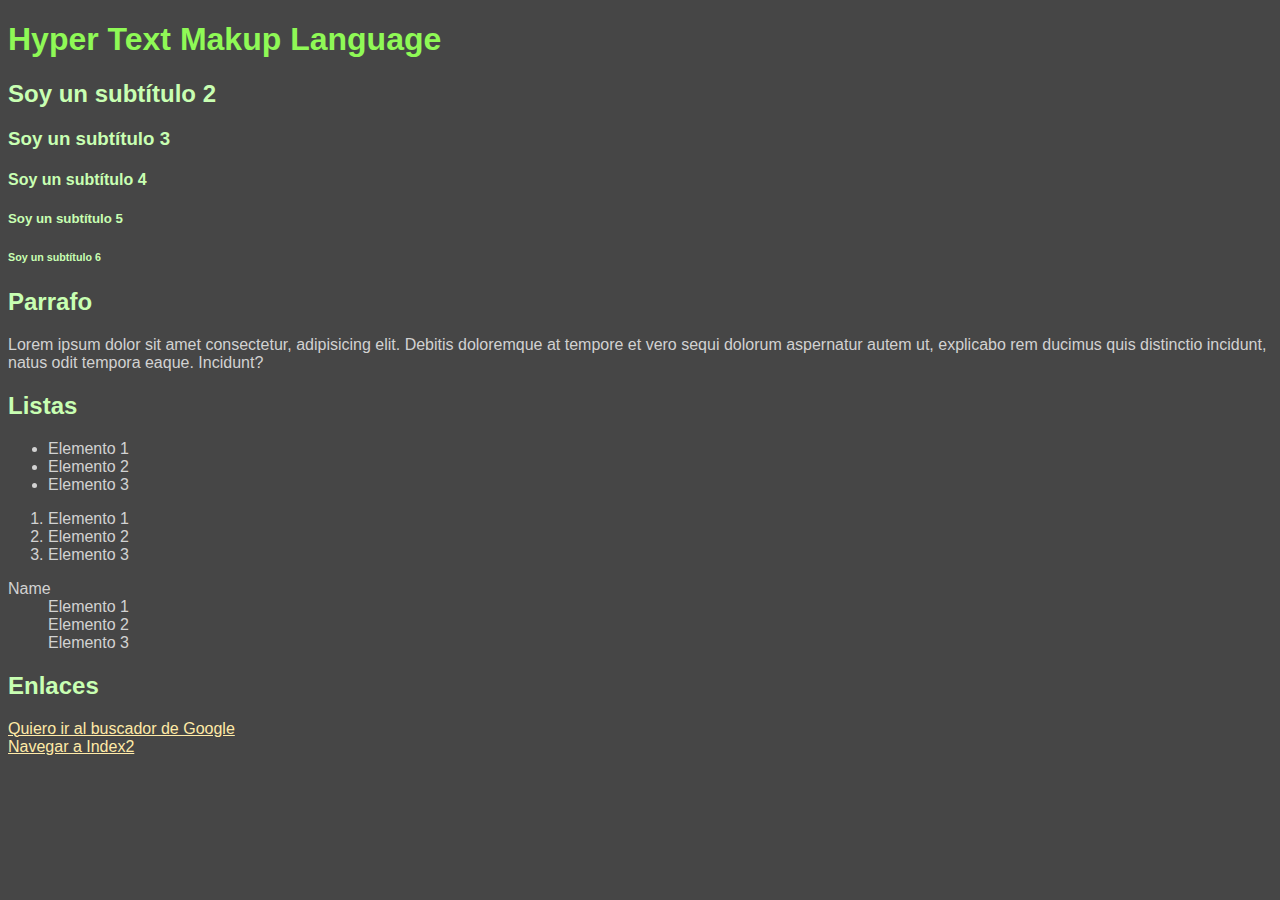
<file: index.html>
<!DOCTYPE html>
<html lang="es">

<head>
    <meta charset="UTF-8">
    <meta name="viewport" content="width=device-width, initial-scale=1.0">
    <title>Mi Primera Aplicación</title>
    <!-- Hoja de estilos CSS -->
    <link rel="stylesheet" href="css/style.css">
    

</head>

<body>
  <!-- Catalogo de etiquetas HTML -->
    <!-- Etiquetas de texto -->
    <h1>Hyper Text Makup Language</h1>
    <h2>Soy un subtítulo 2</h2>
    <h3>Soy un subtítulo 3</h3>
    <h4>Soy un subtítulo 4</h4>
    <h5>Soy un subtítulo 5</h5>
    <h6>Soy un subtítulo 6</h6>
    <h2>Parrafo</h2>
    <p>Lorem ipsum dolor sit amet consectetur, adipisicing elit. Debitis doloremque at tempore et vero sequi dolorum aspernatur autem ut, explicabo rem ducimus quis distinctio incidunt, natus odit tempora eaque. Incidunt?</p>
  <h2>Listas</h2>
    <!-- Etiqueta de listas -->
    <!-- Lista sin orden = Unordered list-->
     <ul> 
        <!-- list item -->
        <li>Elemento 1</li>
        <li>Elemento 2</li>
        <li>Elemento 3</li>
     </ul>
     <!-- Lista ordenada = Ordered list-->
      <ol>
        <li>Elemento 1</li>
        <li>Elemento 2</li>
        <li>Elemento 3</li>
      </ol>

      <dl>
        <dt>Name</dt>
        <dd>Elemento 1</dd>
        <dd>Elemento 2</dd>
        <dd>Elemento 3</dd>
      </dl>

      <h2>Enlaces</h2>
    <!-- Enlaces -->
     <a href="https://www.google.com" target="_blank">Quiero ir al buscador de Google</a><br>
     <a href="index2.html">Navegar a Index2 </a>

</body>

</html>
</file>
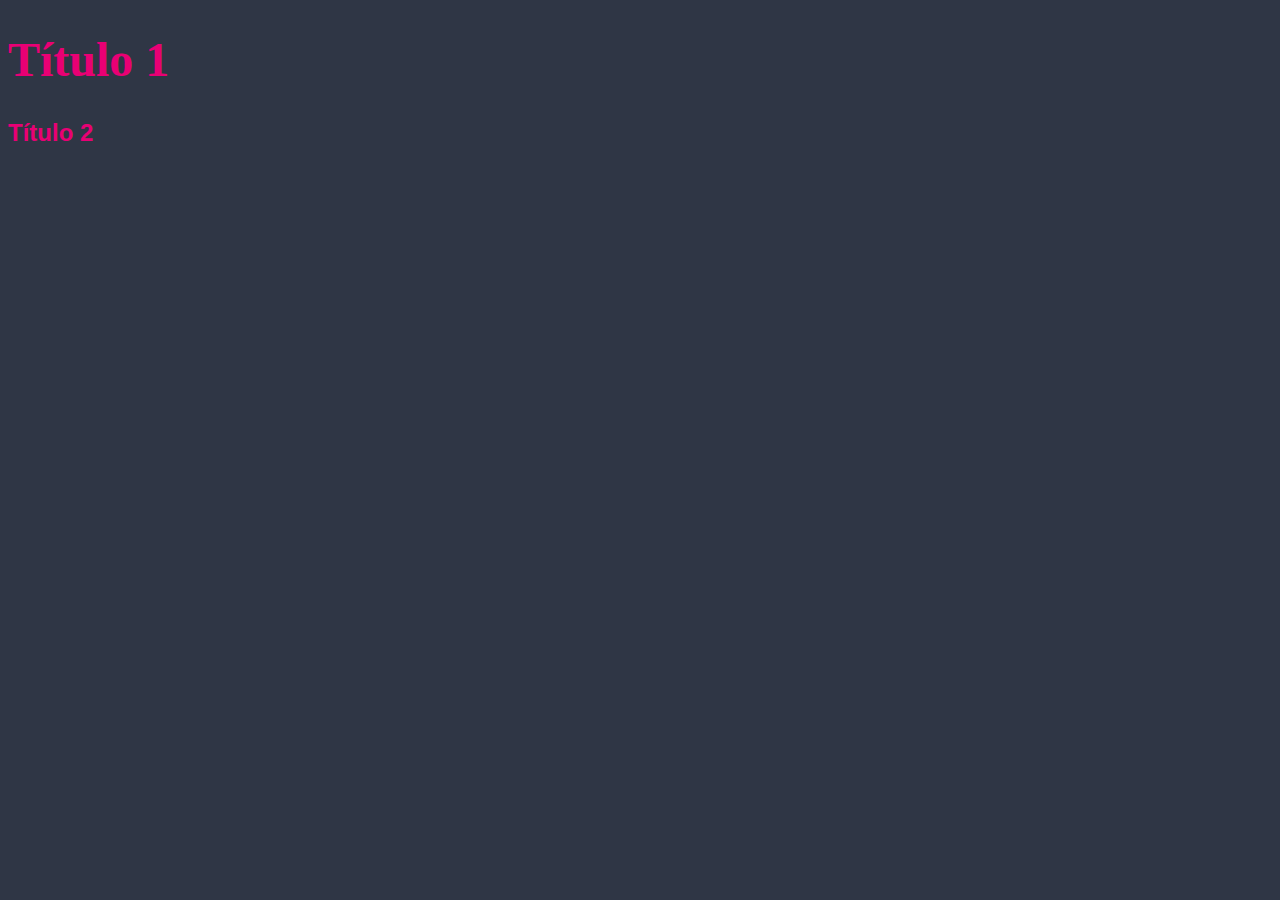
<file: estructura.html>
<!DOCTYPE html>
<html lang="es">
<head>
    <meta charset="UTF-8">
    <meta name="viewport" content="width=device-width, initial-scale=1.0">
    <title>Estructura HTML</title>
    <link rel="stylesheet" href="css/estructura.css">
</head>
<body>
    <div>
        <h1>Título 1</h1>
        <h2>Título 2</h2>
    </div>
</body>
</html>
</file>
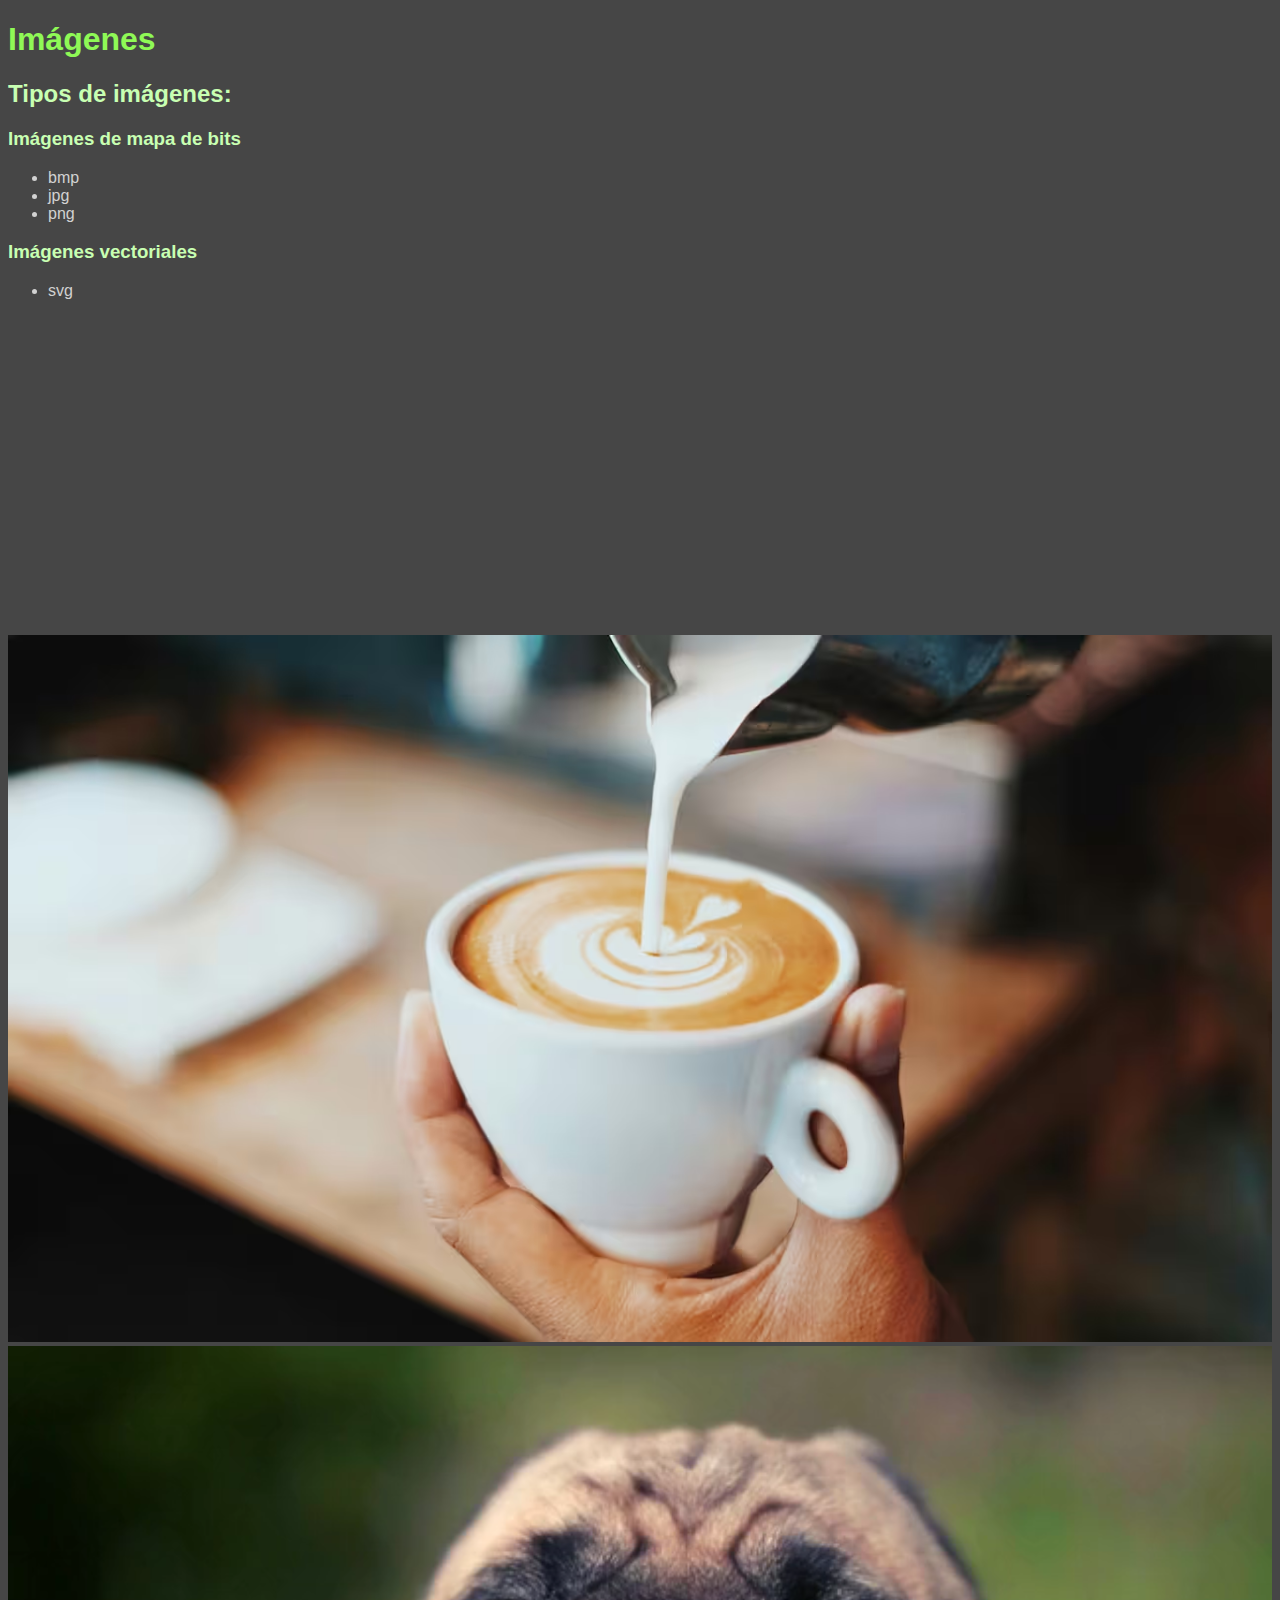
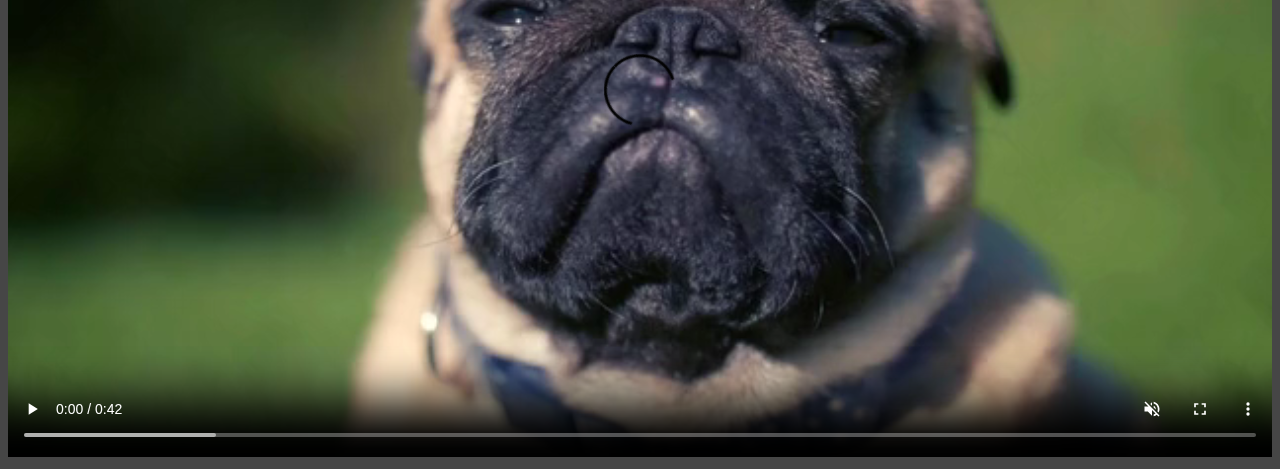
<file: imagenes.html>
<!DOCTYPE html>
<html lang="es">
<head>
    <meta charset="UTF-8">
    <meta name="viewport" content="width=device-width, initial-scale=1.0">
    <title>Imágenes</title>
    <link rel="stylesheet" href="css/style.css">
    <link rel="shortcut icon" href="https://upload.wikimedia.org/wikipedia/commons/b/b8/Blue_cup_of_coffee.svg" type="image/x-icon">


</head>
<body>
    <h1>Imágenes</h1>
    <h2>Tipos de imágenes:</h2>
    <h3>Imágenes de mapa de bits</h3>
    <ul>
        <li>bmp</li>
        <li>jpg</li>
        <li>png</li>
    </ul>
<h3>Imágenes vectoriales</h3>
<ul>
    <li>svg</li>
</ul>
<!-- <img src="img/Blue_cup_of_coffee.svg" alt="Taza de café"> -->
 <!-- <img src="img/taza_cafe_leche.avif" alt="Sirviendo una taza de café con leche" width="100%"> -->

 <iframe width="560" height="315" src="https://www.youtube.com/embed/19N1rUBA-Qk?si=UHbCSUuE5FWMZ9-m&amp;controls=0" title="Precioso Pug" frameborder="0" allow="accelerometer; autoplay; clipboard-write; encrypted-media; gyroscope; picture-in-picture; web-share" referrerpolicy="strict-origin-when-cross-origin" allowfullscreen></iframe>

 <picture>
    <source srcset="img/taza_cafe_leche_450.avif" media="(max-width: 450px)">
    <source srcset="img/taza_cafe_leche_900.avif" media="(max-width: 900px)">
    <source srcset="img/taza_cafe_leche_1350.avif" media="(max-width: 1350px)">
    <img src="img/taza_cafe_leche_2000.avif" alt="Sirviendo una taza de café con leche" width="100%">
 </picture>

 <video controls loop width="100%" muted>
    <source media="(max-width:640px)" src="assets/35427-407130886_tiny.mp4">
    <source media="(min-width:640px)" src="assets/180682-864967693_tiny.mp4">
 </video>

 

</body>
</html>
</file>
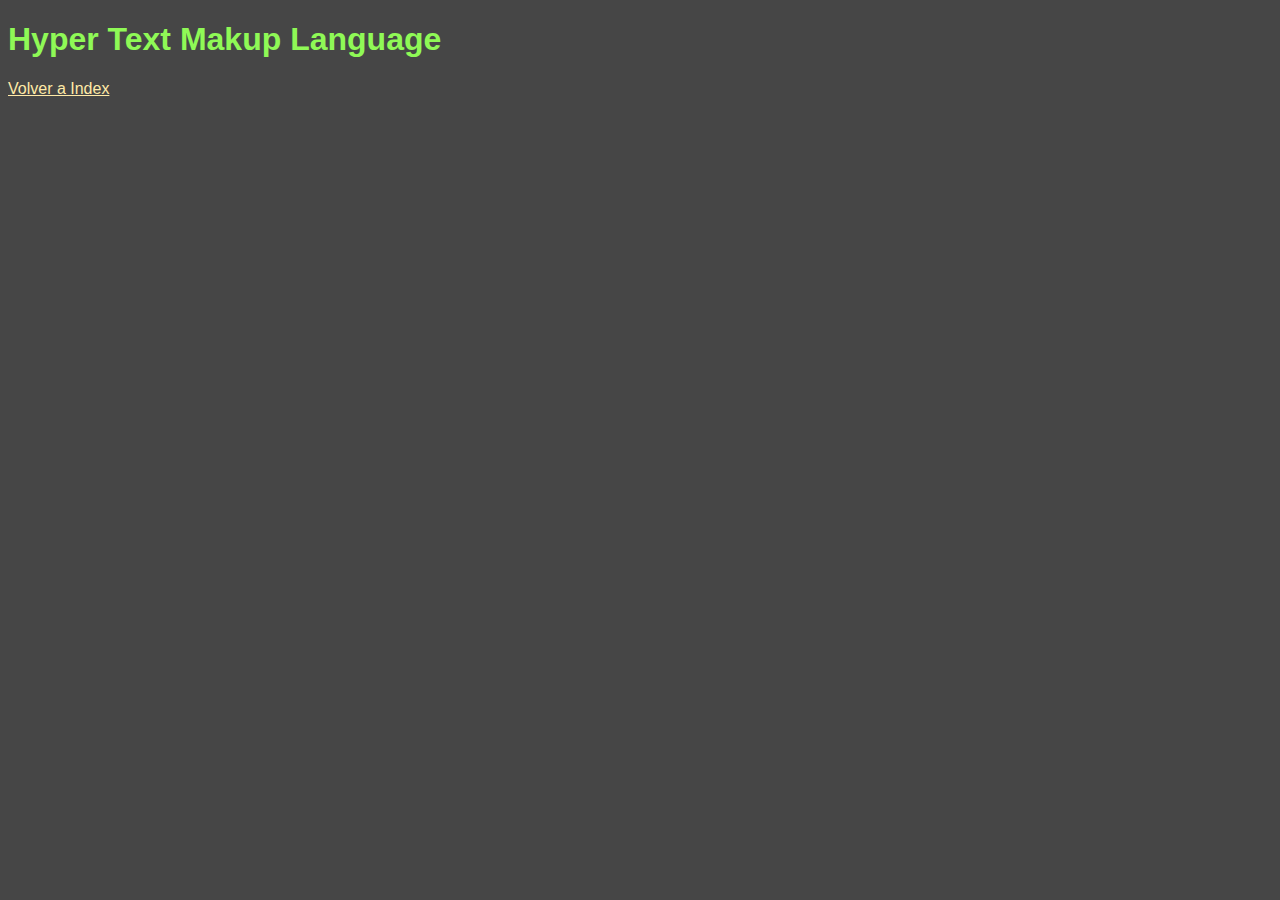
<file: index2.html>
<!DOCTYPE html>
<html lang="es">
<head>
    <meta charset="UTF-8">
    <meta name="viewport" content="width=device-width, initial-scale=1.0">
    <link rel="stylesheet" href="/css/style.css">
    <title>Document</title>
</head>
<body>
    <h1>Hyper Text Makup Language</h1>
    <a href="index.html">Volver a Index</a>
    
</body>
</html>
</file>
<file: css/style.css>
body {
    background-color: #464646;
    font-family:Verdana, Geneva, Tahoma, sans-serif;
}
p, ul, ol, dl {
    color: rgb(210, 210, 210);
    font-size: 16px;
}

h1 {
    color:rgb(143, 249, 86);
}

h2, h3, h4, h5, h6 {
    color: rgb(200, 255, 178);
}

a {
    color: #FFEAA7;
}
</file>
<file: css/estructura.css>
body {
    background-color: #2F3645;
}

h1, h2 {
    color: #E90074;
}

h1 {
    font-family: Georgia, 'Times New Roman', Times, serif;
    font-size: 48px;
}

h2 {
    font-family: Arial, Helvetica, sans-serif;
}
</file>
